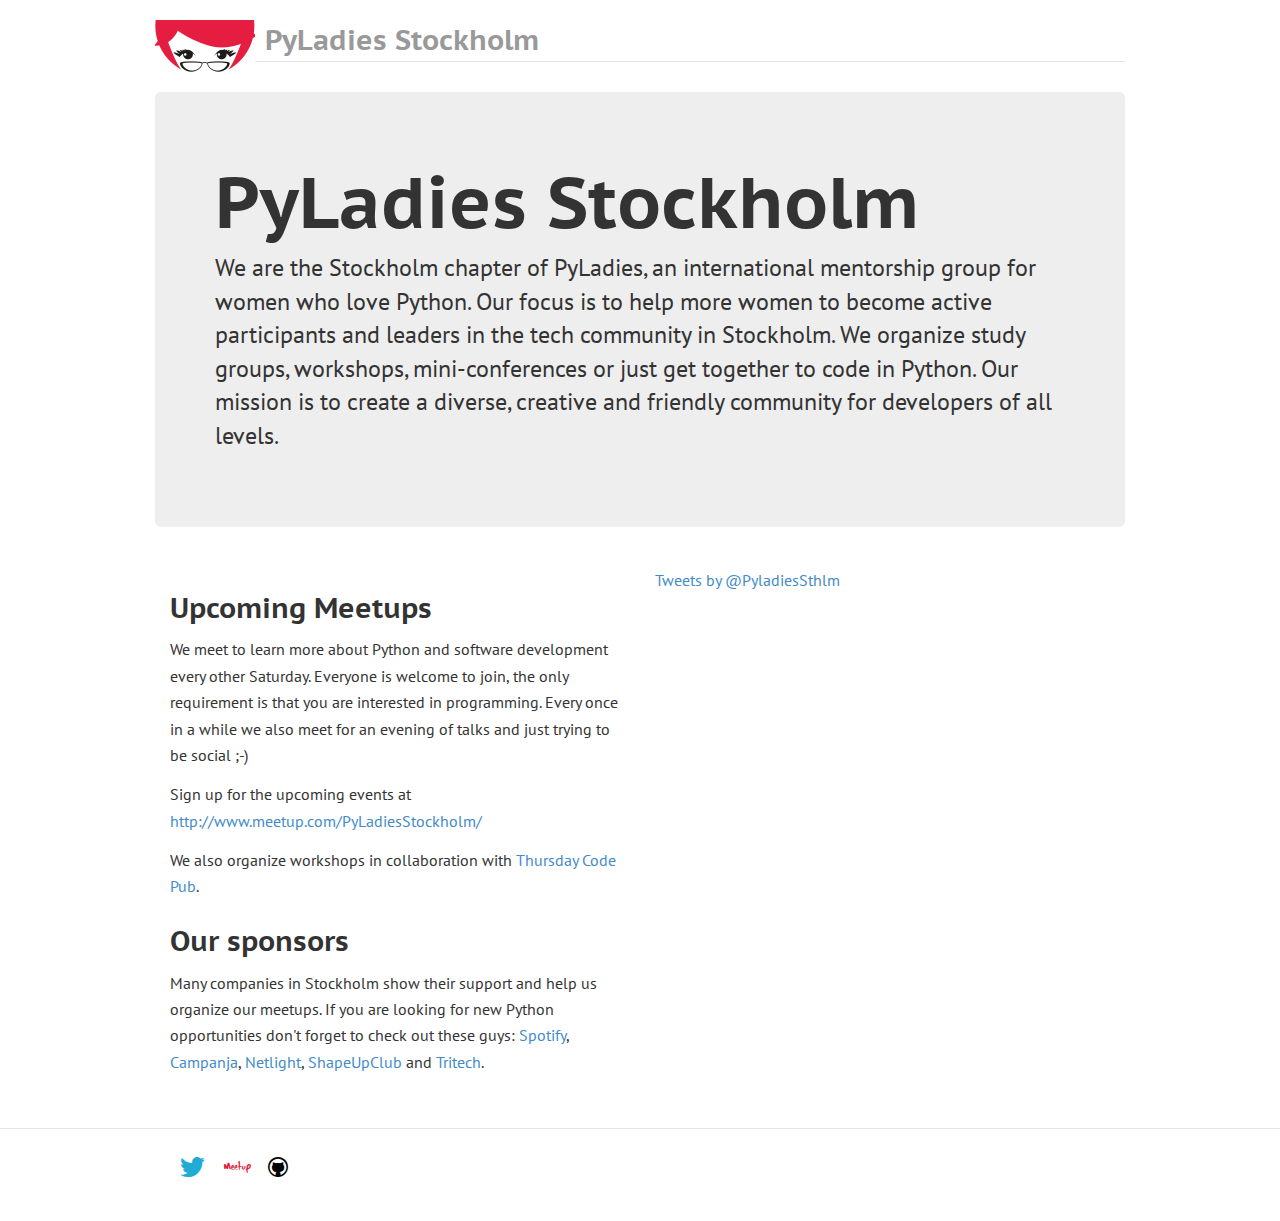
<file: index.html>
<!DOCTYPE html>
<html lang="en">
  <head>
    <!-- Meta, title, CSS, favicons, etc. -->
    <meta charset="utf-8">
<meta name="viewport" content="width=device-width, initial-scale=1.0">
<meta name="author" content="PyLadies Stockholm">
<meta name="description" content="PyLadies Stockholm">
<meta name="generator" content="mynt v0.2.2">

<title>
  PyLadies Stockholm
</title>

<!-- import fonts -->
<link href="http://fonts.googleapis.com/css?family=PT+Sans:400,700,400italic,700italic|PT+Sans+Caption:700" rel="stylesheet">

<!-- Main CSS -->
<link href="/assets/css/bc125a1d.main.css" rel="stylesheet">

<!-- Favicons -->
<link rel="shortcut icon" href="/assets/images/favicon.ico" type="image/x-icon">

<!-- Scripts required at loading time -->
<script src="/assets/js/5540a0ae.head.js"></script>



    <!-- Place anything custom after this. -->
  </head>
  <body>
    

    <!-- Master nav -->
    <div class="container">
  <header role="banner">
    <!--<nav aria-label="main" role="navigation">
        <ul class="nav nav-tabs pull-right">
          <li  class="active">
            <a href="/">Home</a>
          </li>
          <li >
            <a href="/about/">About</a>
          </li>
          <li>
            <a href="/events/">Events</a>
          </li>
        </ul>
    </nav>-->
    <a class="pull-left" href="/">
      <img class="media-object" src="/assets/images/cd24dbd0.pylady_geek_logo.png" alt="Pyladies Logo">
    </a>
    <h3 class="text-muted">PyLadies Stockholm</h3>
  </header>
</div>

    <!-- Content -->
    <div class="container" role="document">
    
<div class="jumbotron">
  <h1>PyLadies Stockholm</h1>
  <p class="lead">We are the Stockholm chapter of PyLadies, an international mentorship group for women who love Python.
  Our focus is to help more women to become active participants and leaders in the tech community in Stockholm.
  We organize study groups, workshops, mini-conferences or just get together to code in Python.
  Our mission is to create a diverse, creative and friendly community for developers of all levels. </p>
  <!--<p><a class="btn btn-danger btn-lg" href="/about/">Learn more</a></p>-->
</div>

<div class="row marketing">
  <div class="col-lg-6">
    <h3>Upcoming Meetups</h3>
    <div id="upcomingMeetupsList">
      <p>We meet to learn more about Python and software development
        every other Saturday. Everyone is welcome to join, 
        the only requirement is that you are interested in programming. 
        Every once in a while we also meet for an evening of talks and 
        just trying to be social ;-)
      </p>
      <p>
        Sign up for the upcoming events at <a href="http://www.meetup.com/PyLadiesStockholm/">http://www.meetup.com/PyLadiesStockholm/</a>
      </p>
      <p>
        We also organize workshops in collaboration with <a href="http://www.meetup.com/Thursday-Code-Pub/">Thursday Code Pub</a>.
       </p>
    </div>
     <h3>Our sponsors</h3>
    <div id="sponsors">
      <p>
        Many companies in Stockholm show their support and help 
        us organize our meetups. If you are looking for new Python
        opportunities don't forget to check out these guys: <a href="http://www.spotify.com">Spotify</a>, <a href="http://www.campanja.se">Campanja</a>, <a href="http://www.netlight.com/en/">Netlight</a>, <a href="http://www.shapeupclub.com/">ShapeUpClub</a> and <a href="http://tritech.se/">Tritech</a>.
      </p>
    </div>
  </div>

  <div class="col-lg-6">
  <a class="twitter-timeline" href="https://twitter.com/PyladiesSthlm" data-widget-id="398835641414201346">Tweets by @PyladiesSthlm</a>
<script>!function(d,s,id){var js,fjs=d.getElementsByTagName(s)[0],p=/^http:/.test(d.location)?'http':'https';if(!d.getElementById(id)){js=d.createElement(s);js.id=id;js.src=p+"://platform.twitter.com/widgets.js";fjs.parentNode.insertBefore(js,fjs);}}(document,"script","twitter-wjs");</script>



  </div>
</div>

    </div>

    <!-- Footer -->
    <footer role="contentinfo">
      <div class="container">
        <div class="container social-buttons">
  <ul class="icons">
    <li>
      <a target="_blank" href="https://twitter.com/PyladiesSthlm/">
        <i class="icon-twitter">Twitter</i>
      </a>
    </li>
    <li>
      <a target="_blank" href="http://www.meetup.com/PyLadiesStockholm/">
        <i class="icon-meetup">Meetup</i>
      </a>
    </li>
    <li>
      <a target="_blank" href="https://github.com/PyladiesSthlm/">
        <i class="icon-github-circled">Github</i>
      </a>
    </li>
  </ul>
</div>
      </div>
    </footer>

    <!-- JS only. -->
    <!-- Placed at the end of the document so the pages load faster -->
<script src="/assets/js/9a9fef6d.foot.js"></script>

  </body>
</html>
</file>
